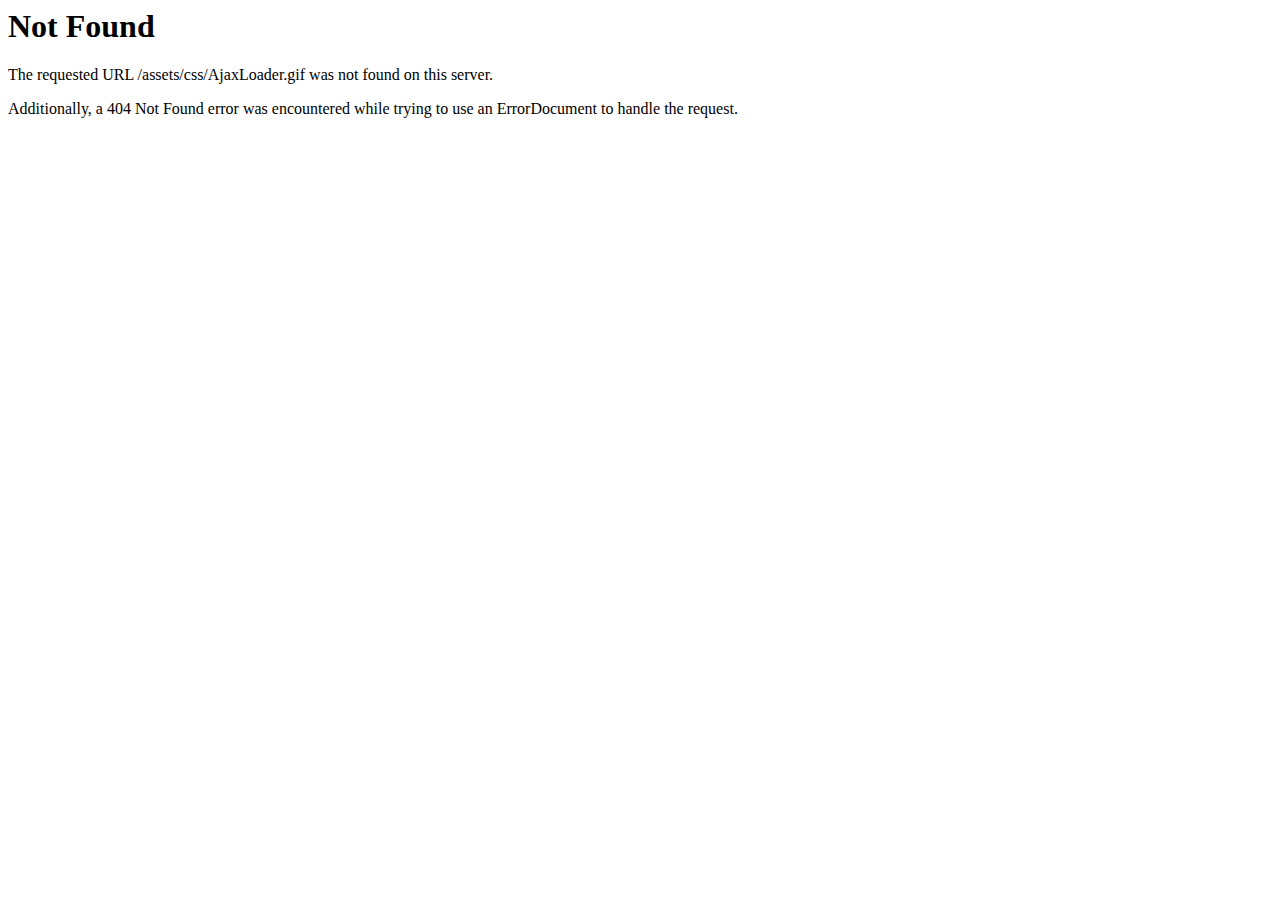
<file: assets/css/AjaxLoader.html>
<!DOCTYPE HTML PUBLIC "-//IETF//DTD HTML 2.0//EN">
<html><head>
<title>404 Not Found</title>
</head><body>
<h1>Not Found</h1>
<p>The requested URL /assets/css/AjaxLoader.gif was not found on this server.</p>
<p>Additionally, a 404 Not Found
error was encountered while trying to use an ErrorDocument to handle the request.</p>
</body></html>
</file>
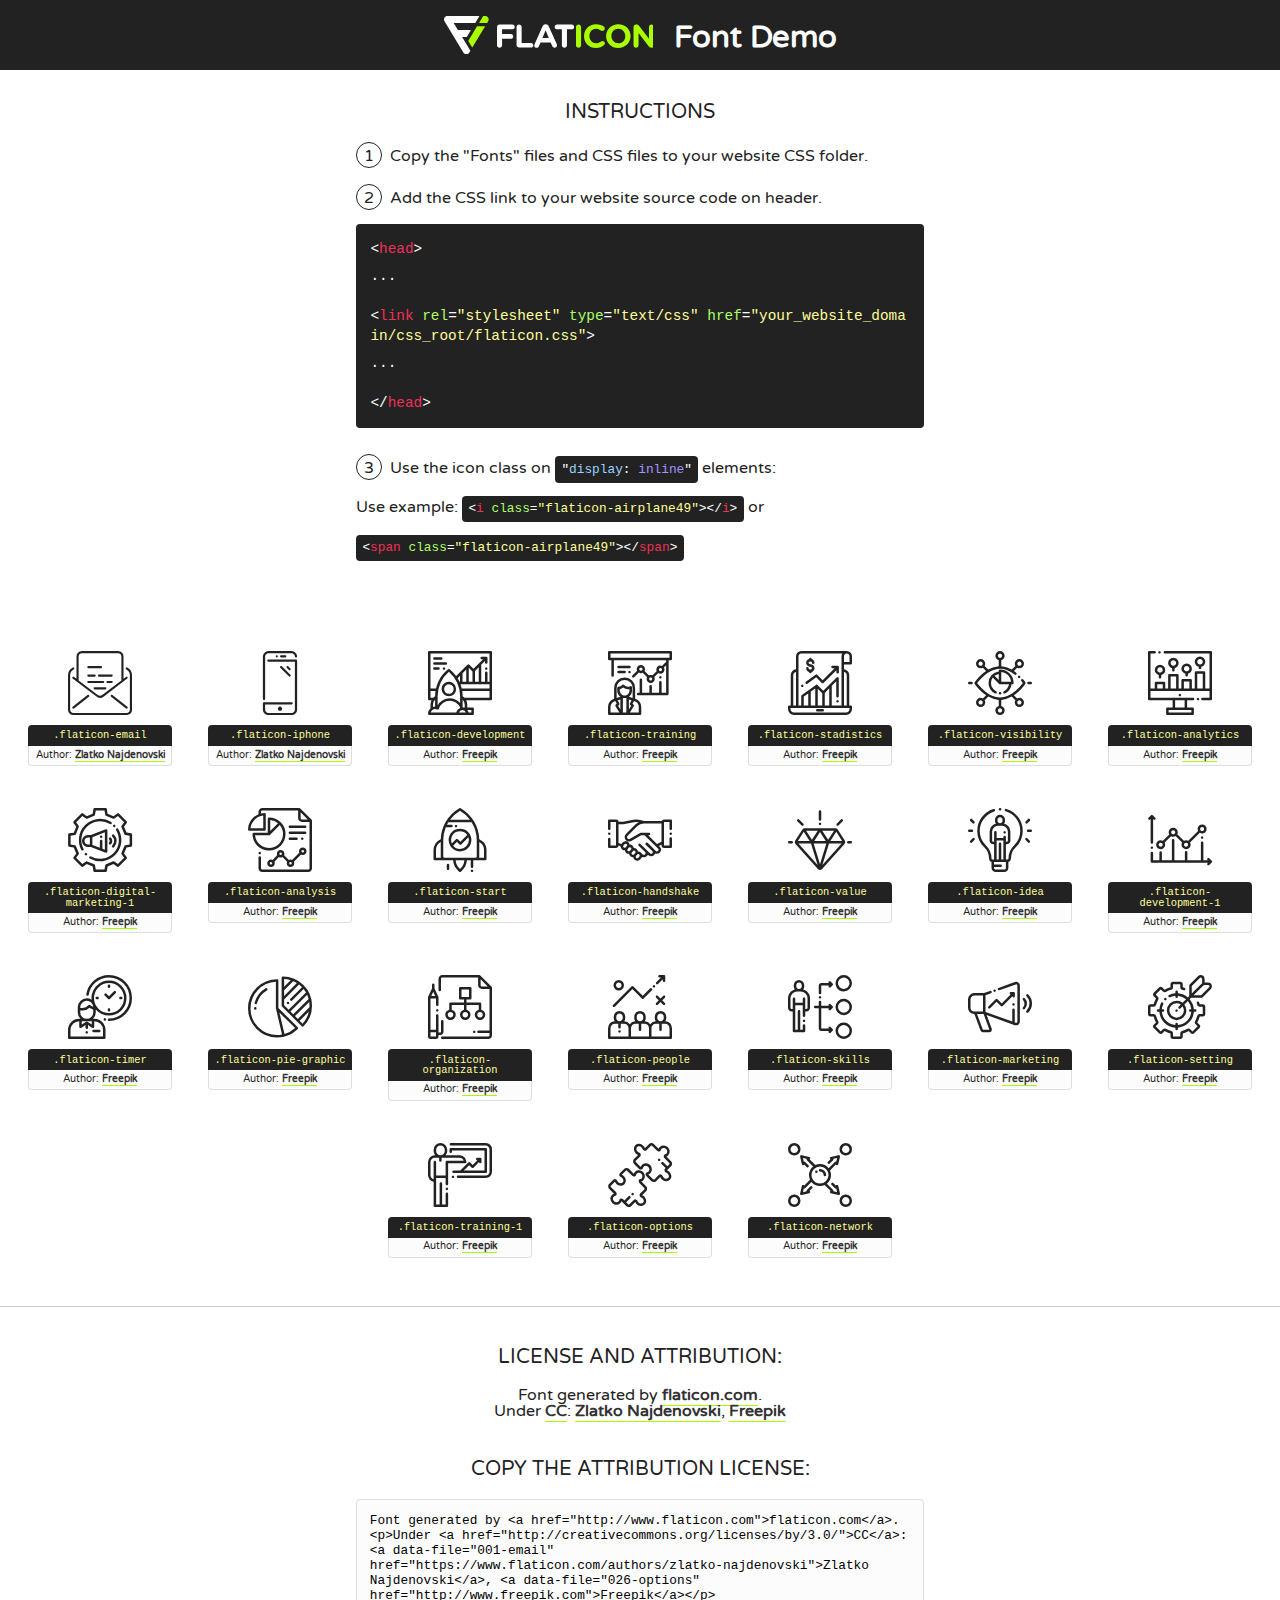
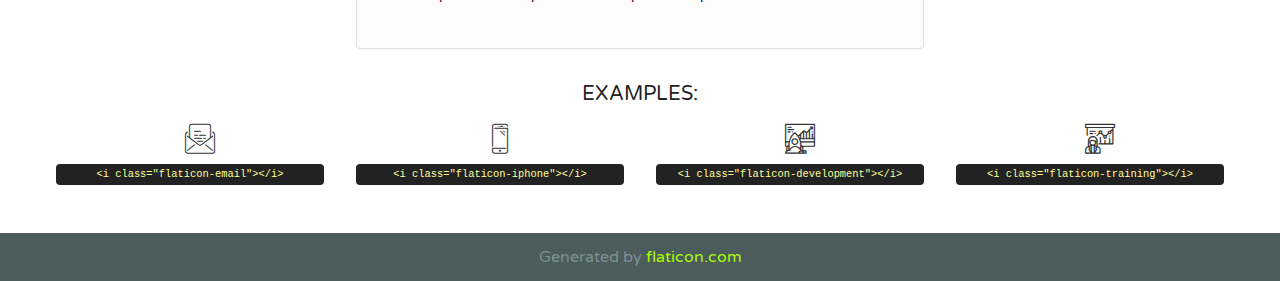
<file: assets/fonts/flaticon/flaticon.html>
<!DOCTYPE html>
<!--
  Flaticon icon font: Flaticon
  Creation date: 03/09/2018 10:16
-->
<html>
<!DOCTYPE html>
<html>

<head>
    <title>Flaticon WebFont</title>
    <link href="http://fonts.googleapis.com/css?family=Varela+Round" rel="stylesheet" type="text/css" />
    <link rel="stylesheet" type="text/css" href="flaticon.css">
    <meta charset="UTF-8">
    <style>
    html, body, div, span, applet, object, iframe,
    h1, h2, h3, h4, h5, h6, p, blockquote, pre,
    a, abbr, acronym, address, big, cite, code,
    del, dfn, em, img, ins, kbd, q, s, samp,
    small, strike, strong, sub, sup, tt, var,
    b, u, i, center,
    dl, dt, dd, ol, ul, li,
    fieldset, form, label, legend,
    table, caption, tbody, tfoot, thead, tr, th, td,
    article, aside, canvas, details, embed, 
    figure, figcaption, footer, header, hgroup, 
    menu, nav, output, ruby, section, summary,
    time, mark, audio, video {
        margin: 0;
        padding: 0;
        border: 0;
        font-size: 100%;
        font: inherit;
        vertical-align: baseline;
    }
    /* HTML5 display-role reset for older browsers */
    article, aside, details, figcaption, figure, 
    footer, header, hgroup, menu, nav, section {
        display: block;
    }
    body {
        line-height: 1;
    }
    ol, ul {
        list-style: none;
    }
    blockquote, q {
        quotes: none;
    }
    blockquote:before, blockquote:after,
    q:before, q:after {
        content: '';
        content: none;
    }
    table {
        border-collapse: collapse;
        border-spacing: 0;
    }
    body {
        font-family: 'Varela Round', Helvetica, Arial, sans-serif;
        font-size: 16px;
        color: #222;
    }
    a {
        color: #333;
        border-bottom: 1px solid #a9fd00;
        font-weight: bold;
        text-decoration: none;
    }
    * {
        -moz-box-sizing: border-box;
        -webkit-box-sizing: border-box;
        box-sizing: border-box;
        margin: 0;
        padding: 0;
    }
    [class^="flaticon-"]:before, [class*=" flaticon-"]:before, [class^="flaticon-"]:after, [class*=" flaticon-"]:after {
        font-family: Flaticon;
        font-size: 30px;
        font-style: normal;
        margin-left: 20px;
        color: #333;
    }
    .wrapper {
        max-width: 600px;
        margin: auto;
        padding: 0 1em;
    }
    .title {
        font-size: 1.25em;
        text-align: center;
        margin-bottom: 1em;
        text-transform: uppercase;
    }
    header {
        text-align: center;
        background-color: #222;
        color: #fff;
        padding: 1em;
    }
    header .logo {
        width: 210px;
        height: 38px;
        display: inline-block;
        vertical-align: middle;
        margin-right: 1em;
        border: none;
    }
    header strong {
        font-size: 1.95em;
        font-weight: bold;
        vertical-align: middle;
        margin-top: 5px;
        display: inline-block;
    }
    .demo {
        margin: 2em auto;
        line-height: 1.25em;
    }
    .demo ul li {
        margin-bottom: 1em;
    }
    .demo ul li .num {
        color: #222;
        border-radius: 20px;
        display: inline-block;
        width: 26px;
        padding: 3px;
        height: 26px;
        text-align: center;
        margin-right: 0.5em;
        border: 1px solid #222;
    }
    .demo ul li code {
        background-color: #222;
        border-radius: 4px;
        padding: 0.25em 0.5em;
        display: inline-block;
        color: #fff;
        font-family: Consolas,Monaco,Lucida Console,Liberation Mono,DejaVu Sans Mono,Bitstream Vera Sans Mono,Courier New, monospace;
        font-weight: lighter;
        margin-top: 1em;
        font-size: 0.8em;
        word-break: break-all;
    }
    .demo ul li code.big {
        padding: 1em;
        font-size: 0.9em;
    }
    .demo ul li code .red {
        color: #EF3159;
    }
    .demo ul li code .green {
        color: #ACFF65;
    }
    .demo ul li code .yellow {
        color: #FFFF99;
    }
    .demo ul li code .blue {
        color: #99D3FF;
    }
    .demo ul li code .purple {
        color: #A295FF;
    }
    .demo ul li code .dots {
        margin-top: 0.5em;
        display: block;
    }
    #glyphs {
        border-bottom: 1px solid #ccc;
        padding: 2em 0;
        text-align: center;
    }
    .glyph {
        display: inline-block;
        width: 9em;
        margin: 1em;
        text-align: center;
        vertical-align: top;
        background: #FFF;
    }
    .glyph .glyph-icon {
        padding: 10px;
        display: block;
        font-family:"Flaticon";
        font-size: 64px;
        line-height: 1;
    }
    .glyph .glyph-icon:before {
        font-size: 64px;
        color: #222;
        margin-left: 0;
    }
    .class-name {
        font-size: 0.65em;
        background-color: #222;
        color: #fff;
        border-radius: 4px 4px 0 0;
        padding: 0.5em;
        color: #FFFF99;
        font-family: Consolas,Monaco,Lucida Console,Liberation Mono,DejaVu Sans Mono,Bitstream Vera Sans Mono,Courier New, monospace;
    }
    .author-name {
        font-size: 0.6em;
        background-color: #fcfcfd;
        border: 1px solid #DEDEE4;
        border-top: 0;
        border-radius: 0 0 4px 4px;
        padding: 0.5em;
    }
    .class-name:last-child {
        font-size: 10px;
        color:#888;
    }
    .class-name:last-child a {
        font-size: 10px;
        color:#555;
    }
    .class-name:last-child a:hover {
        color:#a9fd00;
    }
    .glyph > input {
        display: block;
        width: 100px;
        margin: 5px auto;
        text-align: center;
        font-size: 12px;
        cursor: text;
    }
    .glyph > input.icon-input {
        font-family:"Flaticon";
        font-size: 16px;
        margin-bottom: 10px;
    }
    .attribution .title {
        margin-top: 2em;
    }
    .attribution textarea {
        background-color: #fcfcfd;
        padding: 1em;
        border: none;
        box-shadow: none;
        border: 1px solid #DEDEE4;
        border-radius: 4px;
        resize: none;
        width: 100%;
        height: 150px;
        font-size: 0.8em;
        font-family: Consolas,Monaco,Lucida Console,Liberation Mono,DejaVu Sans Mono,Bitstream Vera Sans Mono,Courier New, monospace;
        -webkit-appearance: none;
    }
    .iconsuse {
        margin: 2em auto;
        text-align: center;
        max-width: 1200px;
    }
    .iconsuse:after {
        content: '';
        display: table;
        clear: both;
    }
    .iconsuse .image {
        float: left;
        width: 25%;
        padding: 0 1em;
    }
    .iconsuse .image p {
        margin-bottom: 1em;
    }
    .iconsuse .image span {
        display: block;
        font-size: 0.65em;
        background-color: #222;
        color: #fff;
        border-radius: 4px;
        padding: 0.5em;
        color: #FFFF99;
        margin-top: 1em;
        font-family: Consolas,Monaco,Lucida Console,Liberation Mono,DejaVu Sans Mono,Bitstream Vera Sans Mono,Courier New, monospace;
    }
    #footer {
        text-align: center;
        background-color: #4C5B5C;
        color: #7c9192;
        padding: 1em;
    }
    #footer a {
        border: none;
        color: #a9fd00;
        font-weight: normal;
    }
    @media (max-width: 960px) {
        .iconsuse .image {
            width: 50%;
        }
    }
    @media (max-width: 560px) {
        .iconsuse .image {
            width: 100%;
        }
    }
    </style>
</head>

<body class="characters-off">

    <header>
        <a href="http://www.flaticon.com" target="_blank" class="logo">
            <svg version="1.1" xmlns="http://www.w3.org/2000/svg" xmlns:xlink="http://www.w3.org/1999/xlink" xmlns:a="http://ns.adobe.com/AdobeSVGViewerExtensions/3.0/" viewBox="0 0 560.875 102.036" enable-background="new 0 0 560.875 102.036" xml:space="preserve">
                <defs>
                </defs>
                <g>
                    <g class="letters">
                        <path fill="#ffffff" d="M141.596,29.675c0-3.777,2.985-6.767,6.764-6.767h34.438c3.426,0,6.15,2.728,6.15,6.15
                        c0,3.43-2.724,6.149-6.15,6.149h-27.674v13.091h23.719c3.429,0,6.151,2.724,6.151,6.15c0,3.43-2.723,6.149-6.151,6.149h-23.719
                        v17.574c0,3.773-2.986,6.761-6.764,6.761c-3.779,0-6.764-2.989-6.764-6.761V29.675z"></path>
                        <path fill="#ffffff" d="M193.844,29.149c0-3.781,2.985-6.767,6.764-6.767c3.776,0,6.763,2.985,6.763,6.767v42.957h25.039
                        c3.426,0,6.149,2.726,6.149,6.153c0,3.425-2.723,6.15-6.149,6.15h-31.802c-3.779,0-6.764-2.986-6.764-6.768V29.149z"></path>
                        <path fill="#ffffff" d="M241.891,75.71l21.438-48.407c1.492-3.341,4.215-5.357,7.906-5.357h0.792
                        c3.686,0,6.323,2.017,7.815,5.357l21.439,48.407c0.436,0.967,0.701,1.845,0.701,2.723c0,3.602-2.809,6.501-6.414,6.501
                        c-3.161,0-5.269-1.845-6.499-4.655l-4.132-9.661h-27.059l-4.301,10.102c-1.144,2.631-3.426,4.214-6.237,4.214
                        c-3.517,0-6.24-2.81-6.24-6.325C241.1,77.64,241.451,76.677,241.891,75.71z M279.932,58.666l-8.521-20.297l-8.526,20.297H279.932
                        z"></path>
                        <path fill="#ffffff" d="M314.864,35.387H301.86c-3.429,0-6.239-2.813-6.239-6.238c0-3.429,2.811-6.24,6.239-6.24h39.533
                        c3.426,0,6.237,2.811,6.237,6.24c0,3.425-2.811,6.238-6.237,6.238h-13.001v42.785c0,3.773-2.99,6.761-6.764,6.761
                        c-3.779,0-6.764-2.989-6.764-6.761V35.387z"></path>
                        <path fill="#A9FD00" d="M352.615,29.149c0-3.781,2.985-6.767,6.767-6.767c3.774,0,6.761,2.985,6.761,6.767v49.024
                        c0,3.773-2.987,6.761-6.761,6.761c-3.781,0-6.767-2.989-6.767-6.761V29.149z"></path>
                        <path fill="#A9FD00" d="M374.132,53.836v-0.179c0-17.481,13.178-31.801,32.065-31.801c9.22,0,15.459,2.458,20.557,6.238
                        c1.402,1.054,2.637,2.985,2.637,5.357c0,3.692-2.985,6.59-6.681,6.59c-1.845,0-3.071-0.702-4.044-1.319
                        c-3.776-2.813-7.729-4.393-12.562-4.393c-10.364,0-17.831,8.611-17.831,19.154v0.173c0,10.542,7.291,19.329,17.831,19.329
                        c5.715,0,9.492-1.756,13.359-4.834c1.049-0.874,2.458-1.491,4.039-1.491c3.429,0,6.325,2.813,6.325,6.236
                        c0,2.106-1.056,3.78-2.282,4.834c-5.539,4.834-12.036,7.733-21.878,7.733C387.572,85.464,374.132,71.493,374.132,53.836z"></path>
                        <path fill="#A9FD00" d="M433.009,53.836v-0.179c0-17.481,13.79-31.801,32.766-31.801c18.981,0,32.592,14.143,32.592,31.628v0.173
                        c0,17.483-13.785,31.807-32.769,31.807C446.625,85.464,433.009,71.32,433.009,53.836z M484.224,53.836v-0.179
                        c0-10.539-7.725-19.326-18.626-19.326c-10.893,0-18.449,8.611-18.449,19.154v0.173c0,10.542,7.73,19.329,18.626,19.329
                        C476.676,72.986,484.224,64.378,484.224,53.836z"></path>
                        <path fill="#A9FD00" d="M506.233,29.321c0-3.774,2.99-6.763,6.767-6.763h1.401c3.252,0,5.183,1.583,7.029,3.953l26.093,34.265
                        V29.059c0-3.692,2.99-6.677,6.681-6.677c3.683,0,6.671,2.985,6.671,6.677v48.934c0,3.78-2.987,6.765-6.764,6.765h-0.436
                        c-3.257,0-5.188-1.581-7.034-3.953l-27.056-35.492v32.944c0,3.687-2.985,6.676-6.678,6.676c-3.683,0-6.673-2.989-6.673-6.676
                        V29.321z"></path>
                    </g>
                    <g class="insignia">
                        <path fill="#ffffff" d="M48.372,56.137h12.517l11.156-18.537H37.186L25.688,18.539h57.825L94.668,0H9.271
                        C5.925,0,2.842,1.801,1.198,4.716c-1.644,2.907-1.593,6.482,0.134,9.343l50.38,83.501c1.678,2.781,4.689,4.476,7.938,4.476
                        c3.246,0,6.257-1.695,7.935-4.476l2.898-4.804L48.372,56.137z"></path>
                        <g class="i">
                            <path fill="#A9FD00" d="M93.575,18.539h0.031v0.004l21.652,0.004l2.705-4.488c1.727-2.861,1.778-6.436,0.133-9.343
                            C116.454,1.801,113.371,0,110.026,0h-5.294L93.575,18.539z"></path>
                            <polygon fill="#A9FD00" points="88.291,27.356 64.725,66.486 75.519,84.404 109.942,27.356"></polygon>
                        </g>
                    </g>
                </g>
            </svg>
        </a>
        <strong>Font Demo</strong>
    </header>


    <section class="demo wrapper">

        <p class="title">Instructions</p>

        <ul>
            <li>
                <span class="num">1</span>Copy the "Fonts" files and CSS files to your website CSS folder.
            </li>
            <li>
                <span class="num">2</span>Add the CSS link to your website source code on header.
                <code class="big">
                    &lt;<span class="red">head</span>&gt;
                    <br/><span class="dots">...</span>
                    <br/>&lt;<span class="red">link</span> <span class="green">rel</span>=<span class="yellow">"stylesheet"</span> <span class="green">type</span>=<span class="yellow">"text/css"</span> <span class="green">href</span>=<span class="yellow">"your_website_domain/css_root/flaticon.css"</span>&gt;
                    <br/><span class="dots">...</span>
                    <br/>&lt;/<span class="red">head</span>&gt;
                </code>
            </li>

            <li>
                <p>
                    <span class="num">3</span>Use the icon class on <code>"<span class="blue">display</span>:<span class="purple"> inline</span>"</code> elements:
                    <br />
                    Use example: <code>&lt;<span class="red">i</span> <span class="green">class</span>=<span class="yellow">&quot;flaticon-airplane49&quot;</span>&gt;&lt;/<span class="red">i</span>&gt;</code> or <code>&lt;<span class="red">span</span> <span class="green">class</span>=<span class="yellow">&quot;flaticon-airplane49&quot;</span>&gt;&lt;/<span class="red">span</span>&gt;</code>
            </li>
        </ul>

    </section>




   <section id="glyphs">          
    
      
        <div class="glyph"><div class="glyph-icon flaticon-email"></div>
            <div class="class-name">.flaticon-email</div>
            <div class="author-name">Author: <a data-file="001-email" href="https://www.flaticon.com/authors/zlatko-najdenovski">Zlatko Najdenovski</a> </div> 
        </div>        
        
        <div class="glyph"><div class="glyph-icon flaticon-iphone"></div>
            <div class="class-name">.flaticon-iphone</div>
            <div class="author-name">Author: <a data-file="002-iphone" href="https://www.flaticon.com/authors/zlatko-najdenovski">Zlatko Najdenovski</a> </div> 
        </div>        
        
        <div class="glyph"><div class="glyph-icon flaticon-development"></div>
            <div class="class-name">.flaticon-development</div>
            <div class="author-name">Author: <a data-file="006-development" href="http://www.freepik.com">Freepik</a> </div> 
        </div>        
        
        <div class="glyph"><div class="glyph-icon flaticon-training"></div>
            <div class="class-name">.flaticon-training</div>
            <div class="author-name">Author: <a data-file="007-training" href="http://www.freepik.com">Freepik</a> </div> 
        </div>        
        
        <div class="glyph"><div class="glyph-icon flaticon-stadistics"></div>
            <div class="class-name">.flaticon-stadistics</div>
            <div class="author-name">Author: <a data-file="008-stadistics" href="http://www.freepik.com">Freepik</a> </div> 
        </div>        
        
        <div class="glyph"><div class="glyph-icon flaticon-visibility"></div>
            <div class="class-name">.flaticon-visibility</div>
            <div class="author-name">Author: <a data-file="009-visibility" href="http://www.freepik.com">Freepik</a> </div> 
        </div>        
        
        <div class="glyph"><div class="glyph-icon flaticon-analytics"></div>
            <div class="class-name">.flaticon-analytics</div>
            <div class="author-name">Author: <a data-file="010-analytics" href="http://www.freepik.com">Freepik</a> </div> 
        </div>        
        
        <div class="glyph"><div class="glyph-icon flaticon-digital-marketing-1"></div>
            <div class="class-name">.flaticon-digital-marketing-1</div>
            <div class="author-name">Author: <a data-file="011-digital-marketing-1" href="http://www.freepik.com">Freepik</a> </div> 
        </div>        
        
        <div class="glyph"><div class="glyph-icon flaticon-analysis"></div>
            <div class="class-name">.flaticon-analysis</div>
            <div class="author-name">Author: <a data-file="012-analysis" href="http://www.freepik.com">Freepik</a> </div> 
        </div>        
        
        <div class="glyph"><div class="glyph-icon flaticon-start"></div>
            <div class="class-name">.flaticon-start</div>
            <div class="author-name">Author: <a data-file="013-start" href="http://www.freepik.com">Freepik</a> </div> 
        </div>        
        
        <div class="glyph"><div class="glyph-icon flaticon-handshake"></div>
            <div class="class-name">.flaticon-handshake</div>
            <div class="author-name">Author: <a data-file="014-handshake" href="http://www.freepik.com">Freepik</a> </div> 
        </div>        
        
        <div class="glyph"><div class="glyph-icon flaticon-value"></div>
            <div class="class-name">.flaticon-value</div>
            <div class="author-name">Author: <a data-file="015-value" href="http://www.freepik.com">Freepik</a> </div> 
        </div>        
        
        <div class="glyph"><div class="glyph-icon flaticon-idea"></div>
            <div class="class-name">.flaticon-idea</div>
            <div class="author-name">Author: <a data-file="016-idea" href="http://www.freepik.com">Freepik</a> </div> 
        </div>        
        
        <div class="glyph"><div class="glyph-icon flaticon-development-1"></div>
            <div class="class-name">.flaticon-development-1</div>
            <div class="author-name">Author: <a data-file="017-development-1" href="http://www.freepik.com">Freepik</a> </div> 
        </div>        
        
        <div class="glyph"><div class="glyph-icon flaticon-timer"></div>
            <div class="class-name">.flaticon-timer</div>
            <div class="author-name">Author: <a data-file="018-timer" href="http://www.freepik.com">Freepik</a> </div> 
        </div>        
        
        <div class="glyph"><div class="glyph-icon flaticon-pie-graphic"></div>
            <div class="class-name">.flaticon-pie-graphic</div>
            <div class="author-name">Author: <a data-file="019-pie-graphic" href="http://www.freepik.com">Freepik</a> </div> 
        </div>        
        
        <div class="glyph"><div class="glyph-icon flaticon-organization"></div>
            <div class="class-name">.flaticon-organization</div>
            <div class="author-name">Author: <a data-file="020-organization" href="http://www.freepik.com">Freepik</a> </div> 
        </div>        
        
        <div class="glyph"><div class="glyph-icon flaticon-people"></div>
            <div class="class-name">.flaticon-people</div>
            <div class="author-name">Author: <a data-file="021-people" href="http://www.freepik.com">Freepik</a> </div> 
        </div>        
        
        <div class="glyph"><div class="glyph-icon flaticon-skills"></div>
            <div class="class-name">.flaticon-skills</div>
            <div class="author-name">Author: <a data-file="022-skills" href="http://www.freepik.com">Freepik</a> </div> 
        </div>        
        
        <div class="glyph"><div class="glyph-icon flaticon-marketing"></div>
            <div class="class-name">.flaticon-marketing</div>
            <div class="author-name">Author: <a data-file="023-marketing" href="http://www.freepik.com">Freepik</a> </div> 
        </div>        
        
        <div class="glyph"><div class="glyph-icon flaticon-setting"></div>
            <div class="class-name">.flaticon-setting</div>
            <div class="author-name">Author: <a data-file="024-setting" href="http://www.freepik.com">Freepik</a> </div> 
        </div>        
        
        <div class="glyph"><div class="glyph-icon flaticon-training-1"></div>
            <div class="class-name">.flaticon-training-1</div>
            <div class="author-name">Author: <a data-file="025-training-1" href="http://www.freepik.com">Freepik</a> </div> 
        </div>        
        
        <div class="glyph"><div class="glyph-icon flaticon-options"></div>
            <div class="class-name">.flaticon-options</div>
            <div class="author-name">Author: <a data-file="026-options" href="http://www.freepik.com">Freepik</a> </div> 
        </div>        
        
        <div class="glyph"><div class="glyph-icon flaticon-network"></div>
            <div class="class-name">.flaticon-network</div>
            <div class="author-name">Author: <a data-file="027-network" href="http://www.freepik.com">Freepik</a> </div> 
        </div>        
        

    </section>



    <section class="attribution wrapper"   style="text-align:center;">

      <div class="title">License and attribution:</div><div class="attrDiv">Font generated by <a href="http://www.flaticon.com">flaticon.com</a>. <div><p>Under <a href="http://creativecommons.org/licenses/by/3.0/">CC</a>: <a data-file="001-email" href="https://www.flaticon.com/authors/zlatko-najdenovski">Zlatko Najdenovski</a>, <a data-file="026-options" href="http://www.freepik.com">Freepik</a></p>  </div>
      </div>
      <div class="title">Copy the Attribution License:</div>

    <textarea onclick="this.focus();this.select();">Font generated by &lt;a href=&quot;http://www.flaticon.com&quot;&gt;flaticon.com&lt;/a&gt;. <p>Under <a href="http://creativecommons.org/licenses/by/3.0/">CC</a>: <a data-file="001-email" href="https://www.flaticon.com/authors/zlatko-najdenovski">Zlatko Najdenovski</a>, <a data-file="026-options" href="http://www.freepik.com">Freepik</a></p>  
     </textarea>

    </section>

    <section class="iconsuse">

          <div class="title">Examples:</div>            
             
            <div class="image">
                <p>
                    <i class="glyph-icon flaticon-email"></i> 
                    <span>&lt;i class=&quot;flaticon-email&quot;&gt;&lt;/i&gt;</span>
                </p>
            </div>
            
            <div class="image">
                <p>
                    <i class="glyph-icon flaticon-iphone"></i> 
                    <span>&lt;i class=&quot;flaticon-iphone&quot;&gt;&lt;/i&gt;</span>
                </p>
            </div>
            
            <div class="image">
                <p>
                    <i class="glyph-icon flaticon-development"></i> 
                    <span>&lt;i class=&quot;flaticon-development&quot;&gt;&lt;/i&gt;</span>
                </p>
            </div>
            
            <div class="image">
                <p>
                    <i class="glyph-icon flaticon-training"></i> 
                    <span>&lt;i class=&quot;flaticon-training&quot;&gt;&lt;/i&gt;</span>
                </p>
            </div>
                       
        </div>
                            
    </section>

<div id="footer">
    <div>Generated by <a href="http://www.flaticon.com">flaticon.com</a>
    </div>
</div>



</body>
</html>
</file>
<file: assets/fonts/flaticon/flaticon.css>
/*
  	Flaticon icon font: Flaticon
  	Creation date: 03/09/2018 10:16
  	*/

@font-face {
  font-family: "Flaticon";
  src: url("./Flaticon.eot");
  src: url("./Flaticon.eot?#iefix") format("embedded-opentype"),
       url("./Flaticon.woff") format("woff"),
       url("./Flaticon.ttf") format("truetype"),
       url("./Flaticon.svg#Flaticon") format("svg");
  font-weight: normal;
  font-style: normal;
}

@media screen and (-webkit-min-device-pixel-ratio:0) {
  @font-face {
    font-family: "Flaticon";
    src: url("./Flaticon.svg#Flaticon") format("svg");
  }
}

[class^="flaticon-"]:before, [class*=" flaticon-"]:before,
[class^="flaticon-"]:after, [class*=" flaticon-"]:after {   
  font-family: Flaticon;
    font-style: normal;
}

.flaticon-email:before { content: "\f100"; }
.flaticon-iphone:before { content: "\f101"; }
.flaticon-development:before { content: "\f102"; }
.flaticon-training:before { content: "\f103"; }
.flaticon-stadistics:before { content: "\f104"; }
.flaticon-visibility:before { content: "\f105"; }
.flaticon-analytics:before { content: "\f106"; }
.flaticon-digital-marketing-1:before { content: "\f107"; }
.flaticon-analysis:before { content: "\f108"; }
.flaticon-start:before { content: "\f109"; }
.flaticon-handshake:before { content: "\f10a"; }
.flaticon-value:before { content: "\f10b"; }
.flaticon-idea:before { content: "\f10c"; }
.flaticon-development-1:before { content: "\f10d"; }
.flaticon-timer:before { content: "\f10e"; }
.flaticon-pie-graphic:before { content: "\f10f"; }
.flaticon-organization:before { content: "\f110"; }
.flaticon-people:before { content: "\f111"; }
.flaticon-skills:before { content: "\f112"; }
.flaticon-marketing:before { content: "\f113"; }
.flaticon-setting:before { content: "\f114"; }
.flaticon-training-1:before { content: "\f115"; }
.flaticon-options:before { content: "\f116"; }
.flaticon-network:before { content: "\f117"; }
</file>
